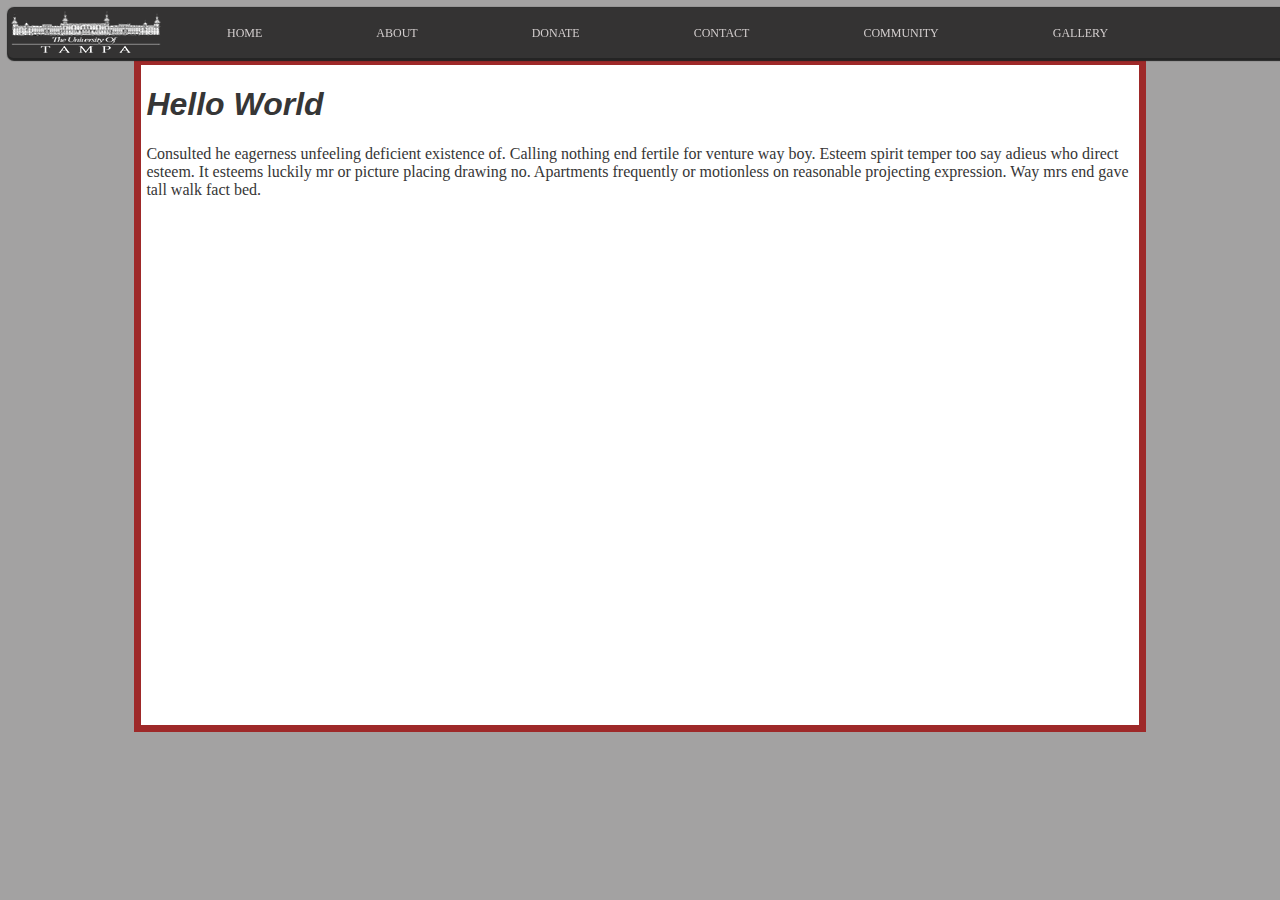
<file: index.html>
<!doctype html>
<html>
<head>
<meta charset="UTF-8">
<title>Css Cheat Sheat</title>
	<link rel = "stylesheet" type="text/css" href="style.css">
</head>

<body>
	<div class = "navbar">
		<img src="UTLogosmallest.png">
		<ul>
			<li>
				<a href="#">HOME</a>
			</li>
			<li><a href="#">ABOUT</a></li>
			<li><a href="#">DONATE</a></li>
			<li><a href="#">CONTACT</a></li>
			<li><a href="#">COMMUNITY</a></li>
			<li><a href="#">GALLERY</a></li>
		</ul>
	</div>
<div class="container">
	<div class="box1">
	<h1>Hello World</h1>
	<p>
		Consulted he eagerness unfeeling deficient existence of. Calling nothing end fertile for venture way boy. Esteem spirit temper too say adieus who direct esteem. It esteems luckily mr or picture placing drawing no. Apartments frequently or motionless on reasonable projecting expression. Way mrs end gave tall walk fact bed. 
		
		
		
		
		
		

	</p>
	<p>&nbsp;</p>
	<p>&nbsp;</p>
	<p>&nbsp;</p>
	<p>&nbsp;</p>
	<p>&nbsp;</p>
	<p>&nbsp;</p>
	<p>&nbsp;</p>
	<p>&nbsp;</p>
	<p>&nbsp;</p>
	<p>&nbsp;</p>
	<p>&nbsp;</p>
	<p>&nbsp;</p>
	<p>&nbsp;</p>
	<p>&nbsp;</p>
	<p>&nbsp;</p>
	</div>
	</div>
</body>
</html>
</file>
<file: style.css>
body {
	background-color:#A3A2A2;
	color:#363636;
	font-family: Cambria, "Hoefler Text", "Liberation Serif", Times, "Times New Roman", "serif";
	font-size: 16px;
	font-weight: normal;
	
	
}

a{
	text-decoration:none;
	color: #D2CDCD;
	font-family: Tahoma;
}

a:hover{
	color:white;
}

.box1{
	background-color: white;
	border: 7px #9e2929 solid;
	padding-left: 5px;
}
.container{
	padding-top:50px;
	width: 80%;
	margin: auto;
} 
.navbar{
	height: 50px;
	width: 100%;
	box-shadow: 1px 1px 1px 2px #242424;
	background-color:#343333;
	margin-bottom: 10px;
	border-radius: 5px;
	align-content: center;
	position: fixed;
	z-index: 100;
}


.box1 h1{
	font-family: Arial;
	font-weight: 800px;
	font-style: italic;
	
}
.navbar ul{
	width:100%;
	list-style: none;
	text-align:center;
	padding-top:2px;
	padding-left:60px;
	padding-bottom: 50px;
}

.navbar a:hover{
	color:white;
}

.navbar ul li{
	float:left;
	padding-left:5%;
	padding-right:50px;
	font-size: 12px;
	/* margin-right: 20px;	 */
	width:100;
	margin-bottom: 50px;
	
}
.navbar a{
	line-height: 15px;	
}
.navbar img {
	float:left;
}

.navbar img{
	padding-top: 3px;
}
</file>
